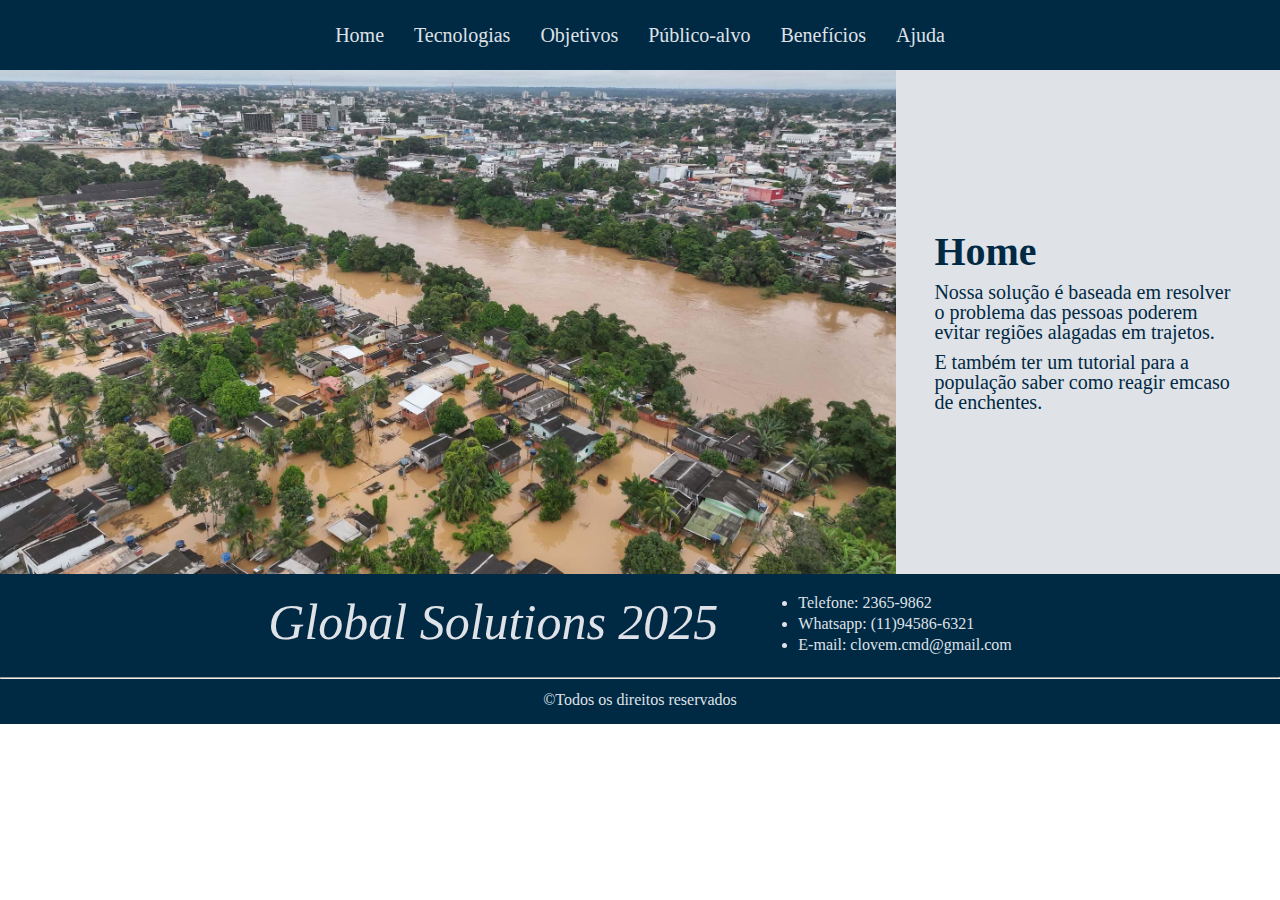
<file: Projeto/index.html>
<!DOCTYPE html>
<html lang="en">
<head>
    <meta charset="UTF-8">
    <meta name="viewport" content="width=device-width, initial-scale=1.0">
    <title>Clovem - Solution</title>
    <link rel="stylesheet" href="src/style/reset.css">
    <link rel="stylesheet" href="src/style/style.css">
</head>
<body>
    <header>
        <a href="#">Home</a>
        <a href="src/pages/tecnologias.html">Tecnologias</a>
        <a href="src/pages/objetivos.html">Objetivos</a>
        <a href="src/pages/publico-alvo.html">Público-alvo</a>
        <a href="src/pages/beneficios.html">Benefícios</a>
        <a href="src/pages/dia_usuarios.html">Ajuda</a>
    </header>
    <main>
        <img src="src/assets/img/enchentes.png" alt="cidade alagada por enchentes">
        <div class="text">
            <h1>Home</h1>
            <p>Nossa solução é baseada em resolver o problema das pessoas poderem evitar regiões alagadas em trajetos.</p>
            <p>E também ter um tutorial para a população saber como reagir emcaso de enchentes.</p>
        </div>
    </main>
    <footer>
        <div class="first_footer">
            <div id="title">Global Solutions 2025</div>
            <div>
                <ul>
                    <li>Telefone: 2365-9862</li>
                    <li>Whatsapp: (11)94586-6321</li>
                    <li>E-mail: clovem.cmd@gmail.com</li>
                </ul>
            </div>
        </div>
        <hr>
        <div id="direitos">
            <p>©Todos os direitos reservados</p>
        </div>
    </footer>
</body>
</html>
</file>
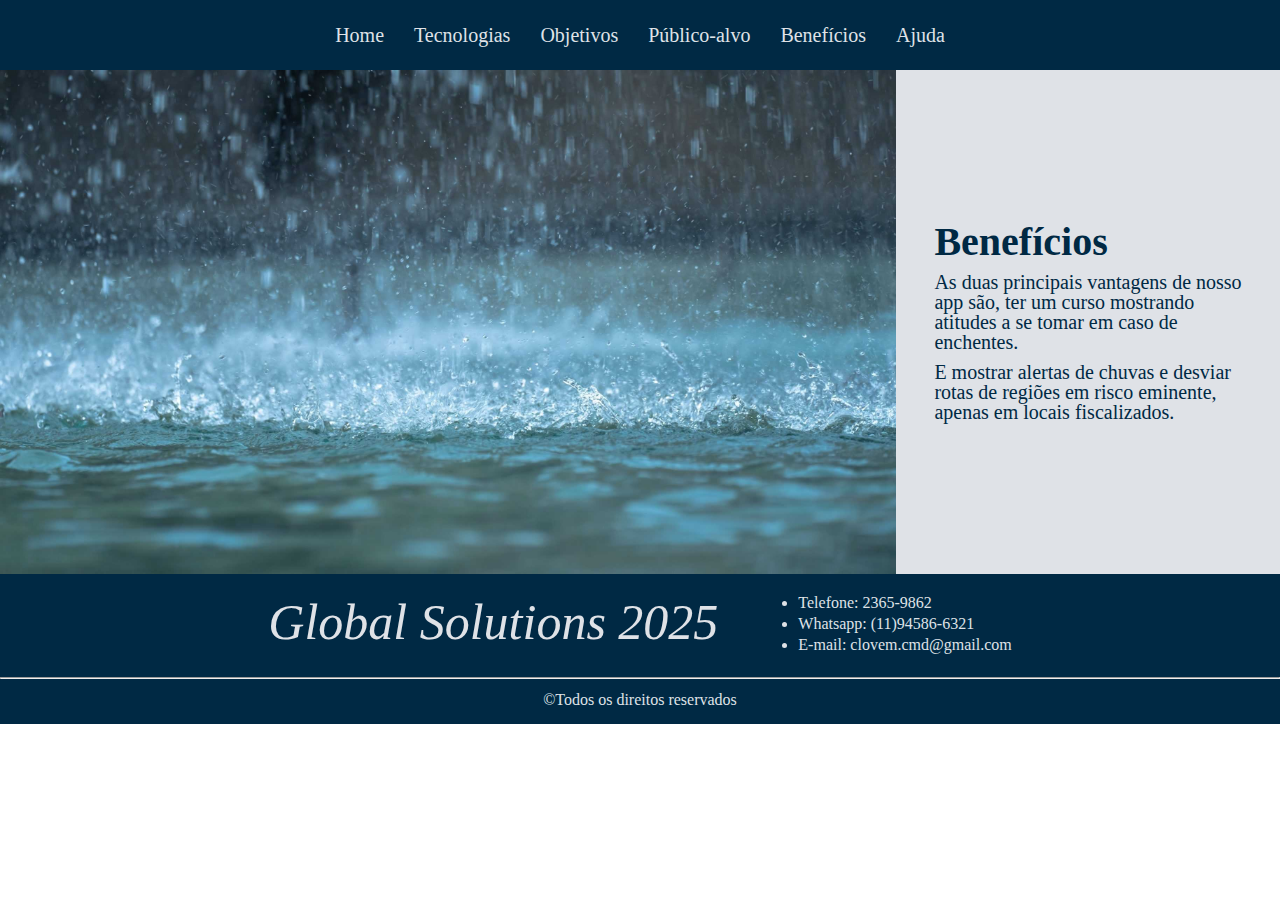
<file: Projeto/src/pages/beneficios.html>
<!DOCTYPE html>
<html lang="en">
<head>
    <meta charset="UTF-8">
    <meta name="viewport" content="width=device-width, initial-scale=1.0">
    <title>Clovem - Solution</title>
    <link rel="stylesheet" href="../style/reset.css">
    <link rel="stylesheet" href="../style/style.css">
</head>
<body>
    <header>
        <a href="../../index.html">Home</a>
        <a href="tecnologias.html">Tecnologias</a>
        <a href="objetivos.html">Objetivos</a>
        <a href="publico-alvo.html">Público-alvo</a>
        <a href="#">Benefícios</a>
        <a href="dia_usuarios.html">Ajuda</a>
    </header>
    <main>
        <img src="../assets/img/chuva.png" alt="chuva forte">
        <div class="text">
            <h1>Benefícios</h1>
            <p>As duas principais vantagens de nosso app são, ter um curso mostrando atitudes a se tomar em caso de enchentes.</p>
            <p>E mostrar alertas de chuvas e desviar rotas de regiões em risco eminente, apenas em locais fiscalizados.</p>
        </div>
    </main>
    <footer>
        <div class="first_footer">
            <div id="title">Global Solutions 2025</div>
            <div>
                <ul>
                    <li>Telefone: 2365-9862</li>
                    <li>Whatsapp: (11)94586-6321</li>
                    <li>E-mail: clovem.cmd@gmail.com</li>
                </ul>
            </div>
        </div>
        <hr>
        <div id="direitos">
            <p>©Todos os direitos reservados</p>
        </div>
    </footer>
</body>
</html>
</file>
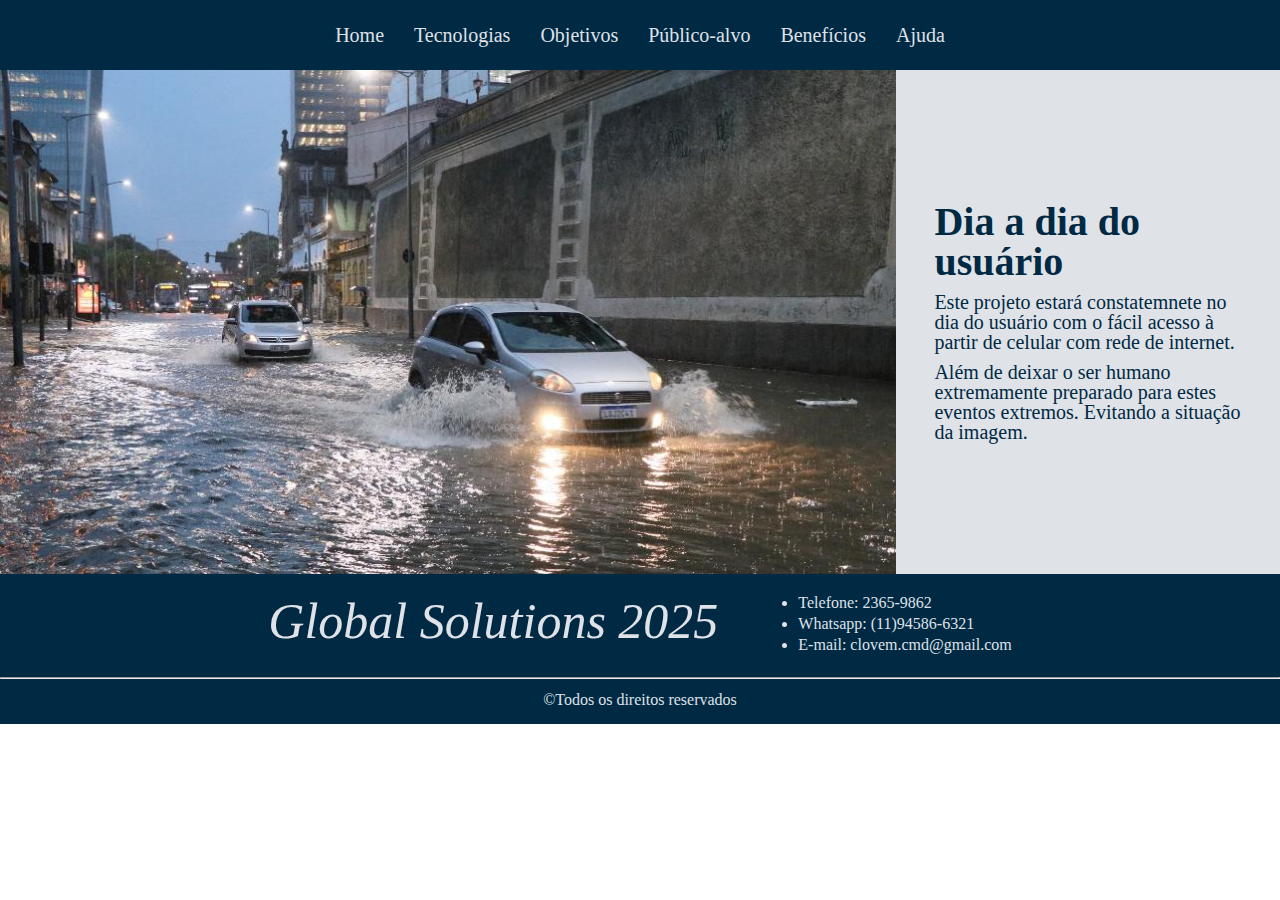
<file: Projeto/src/pages/dia_usuarios.html>
<!DOCTYPE html>
<html lang="en">
<head>
    <meta charset="UTF-8">
    <meta name="viewport" content="width=device-width, initial-scale=1.0">
    <title>Clovem - Solution</title>
    <link rel="stylesheet" href="../style/reset.css">
    <link rel="stylesheet" href="../style/style.css">
</head>
<body>
    <header>
        <a href="../../index.html">Home</a>
        <a href="tecnologias.html">Tecnologias</a>
        <a href="objetivos.html">Objetivos</a>
        <a href="publico-alvo.html">Público-alvo</a>
        <a href="beneficios.html">Benefícios</a>
        <a href="#">Ajuda</a>
    </header>
    <main>
        <img src="../assets/img/carro_chuva.png" alt="carros em uma rua alagada">
        <div class="text">
            <h1>Dia a dia do usuário</h1>
            <p>Este projeto estará constatemnete no dia do usuário com o fácil acesso à partir de celular com rede de internet.</p>
            <p>Além de deixar o ser humano extremamente preparado para estes eventos extremos. Evitando a situação da imagem.</p>
        </div>
    </main>
    <footer>
        <div class="first_footer">
            <div id="title">Global Solutions 2025</div>
            <div>
                <ul>
                    <li>Telefone: 2365-9862</li>
                    <li>Whatsapp: (11)94586-6321</li>
                    <li>E-mail: clovem.cmd@gmail.com</li>
                </ul>
            </div>
        </div>
        <hr>
        <div id="direitos">
            <p>©Todos os direitos reservados</p>
        </div>
    </footer>
</body>
</html>
</file>
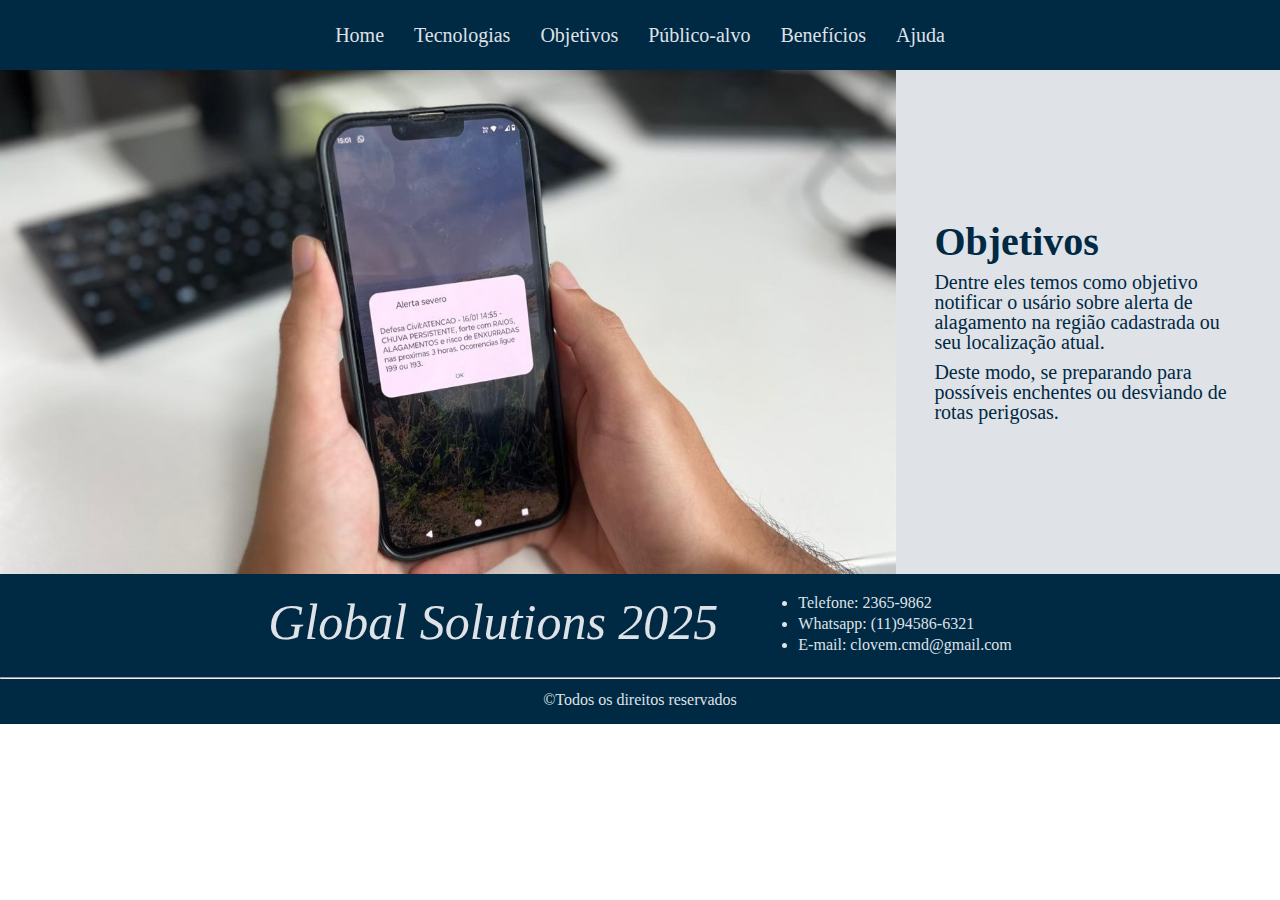
<file: Projeto/src/pages/objetivos.html>
<!DOCTYPE html>
<html lang="en">
<head>
    <meta charset="UTF-8">
    <meta name="viewport" content="width=device-width, initial-scale=1.0">
    <title>Clovem - Solution</title>
    <link rel="stylesheet" href="../style/reset.css">
    <link rel="stylesheet" href="../style/style.css">
</head>
<body>
    <header>
        <a href="../../index.html">Home</a>
        <a href="tecnologias.html">Tecnologias</a>
        <a href="#">Objetivos</a>
        <a href="publico-alvo.html">Público-alvo</a>
        <a href="beneficios.html">Benefícios</a>
        <a href="dia_usuarios.html">Ajuda</a>
    </header>
    <main>
        <img src="../assets/img/notificacao.png" alt="pessoa vendo notificação de chuva no celular">
        <div class="text">
            <h1>Objetivos</h1>
            <p>Dentre eles temos como objetivo notificar o usário sobre alerta de alagamento na região cadastrada ou seu localização atual.</p>
            <p>Deste modo, se preparando para possíveis enchentes ou desviando de rotas perigosas.</p>
        </div>
    </main>
    <footer>
        <div class="first_footer">
            <div id="title">Global Solutions 2025</div>
            <div>
                <ul>
                    <li>Telefone: 2365-9862</li>
                    <li>Whatsapp: (11)94586-6321</li>
                    <li>E-mail: clovem.cmd@gmail.com</li>
                </ul>
            </div>
        </div>
        <hr>
        <div id="direitos">
            <p>©Todos os direitos reservados</p>
        </div>
    </footer>
</body>
</html>
</file>
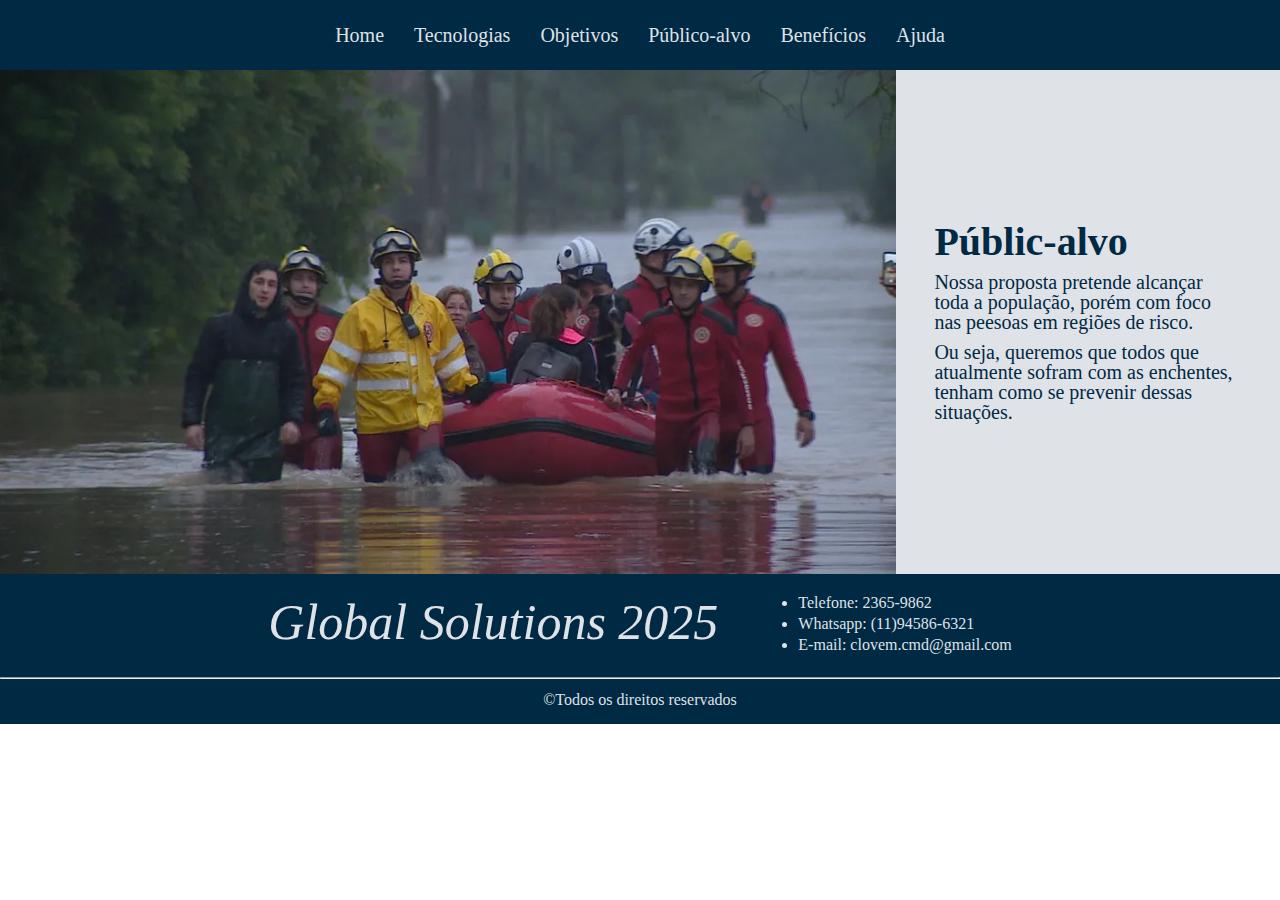
<file: Projeto/src/pages/publico-alvo.html>
<!DOCTYPE html>
<html lang="en">
<head>
    <meta charset="UTF-8">
    <meta name="viewport" content="width=device-width, initial-scale=1.0">
    <title>Clovem - Solution</title>
    <link rel="stylesheet" href="../style/reset.css">
    <link rel="stylesheet" href="../style/style.css">
</head>
<body>
    <header>
        <a href="../../index.html">Home</a>
        <a href="tecnologias.html">Tecnologias</a>
        <a href="objetivos.html">Objetivos</a>
        <a href="#">Público-alvo</a>
        <a href="beneficios.html">Benefícios</a>
        <a href="dia_usuarios.html">Ajuda</a>
    </header>
    <main>
        <img src="../assets/img/enchentes_pessoas.png" alt="pessoas sendo resgatadas das enchentes">
        <div class="text">
            <h1>Públic-alvo</h1>
            <p>Nossa proposta pretende alcançar toda a população, porém com foco nas peesoas em regiões de risco.</p>
            <p>Ou seja, queremos que todos que atualmente sofram com as enchentes, tenham como se prevenir dessas situações.</p>
        </div>
    </main>
    <footer>
        <div class="first_footer">
            <div id="title">Global Solutions 2025</div>
            <div>
                <ul>
                    <li>Telefone: 2365-9862</li>
                    <li>Whatsapp: (11)94586-6321</li>
                    <li>E-mail: clovem.cmd@gmail.com</li>
                </ul>
            </div>
        </div>
        <hr>
        <div id="direitos">
            <p>©Todos os direitos reservados</p>
        </div>
    </footer>
</body>
</html>
</file>
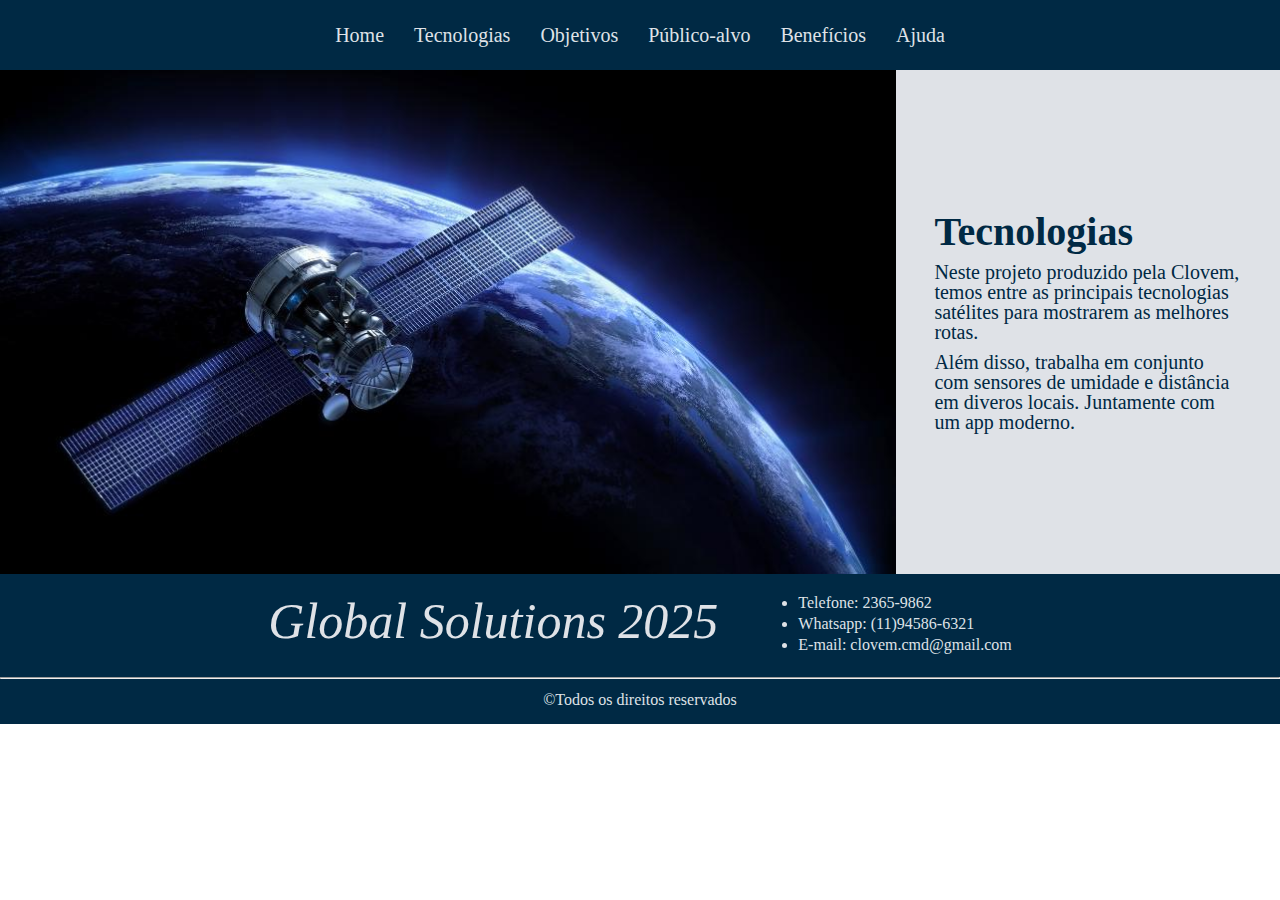
<file: Projeto/src/pages/tecnologias.html>
<!DOCTYPE html>
<html lang="en">
<head>
    <meta charset="UTF-8">
    <meta name="viewport" content="width=device-width, initial-scale=1.0">
    <title>Clovem - Solution</title>
    <link rel="stylesheet" href="../style/reset.css">
    <link rel="stylesheet" href="../style/style.css">
</head>
<body>
    <header>
        <a href="../../index.html">Home</a>
        <a href="#">Tecnologias</a>
        <a href="objetivos.html">Objetivos</a>
        <a href="publico-alvo.html">Público-alvo</a>
        <a href="beneficios.html">Benefícios</a>
        <a href="dia_usuarios.html">Ajuda</a>
    </header>
    <main>
        <img src="../assets/img/satelite.png" alt="satélite ao redor da Terra para mostrar as rotas aos usuários">
        <div class="text">
            <h1>Tecnologias</h1>
            <p>Neste projeto produzido pela Clovem, temos entre as principais tecnologias satélites para mostrarem as melhores rotas.</p>
            <p>Além disso, trabalha em conjunto com sensores de umidade e distância em diveros locais. Juntamente com um app moderno.</p>
        </div>
    </main>
    <footer>
        <div class="first_footer">
            <div id="title">Global Solutions 2025</div>
            <div>
                <ul>
                    <li>Telefone: 2365-9862</li>
                    <li>Whatsapp: (11)94586-6321</li>
                    <li>E-mail: clovem.cmd@gmail.com</li>
                </ul>
            </div>
        </div>
        <hr>
        <div id="direitos">
            <p>©Todos os direitos reservados</p>
        </div>
    </footer>
</body>
</html>
</file>
<file: Projeto/src/style/style.css>
:root {
    --cor_principal: rgb(0, 41, 68);
    --cor_secundaria: rgb(223, 226, 231);
}
header {
    height: 70px;
    width: 100%;
    background-color: var(--cor_principal);
    display: flex;
    gap: 30px;
    justify-content: center;
    align-items: center;
}
header a {
    color: var(--cor_secundaria);
    text-decoration: none;
    font-size: 20px;
    transition: 1s;
}
header a:hover {
    font-size: 23px;
    transition: 1s;
    border-bottom: solid 1px var(--cor_secundaria);
}
main {
    width: 100%;
    color: var(--cor_principal);
    background-color: var(--cor_secundaria);
    display: flex;
    justify-content: space-between;
    align-items: center;
}
main img{
    width: 70%;
}
.text {
    width: 30%;
    display: flex;
    flex-flow: column;
    align-items: center;
    gap: 10px;
}
.text h1 {
    width: 80%;
    font-weight: bold;
    font-size: 40px;
}
.text p {
    width: 80%;
    font-size: 20px;
}
footer {
    width: 100%;
    height: 150px;
    background-color: var(--cor_principal);
    color: var(--cor_secundaria);
}
.first_footer {
    display: flex;
    justify-content: center;
    align-items: center;
    gap: 40px;
}
#title {
    font-size: 50px;
    font-style: italic;
}
.first_footer li {
    padding-top: 5px;
}
#direitos {
    width: 100%;
    display: flex;
    justify-content: center;
}
#direitos p{
    padding: 5px;
}
</file>
